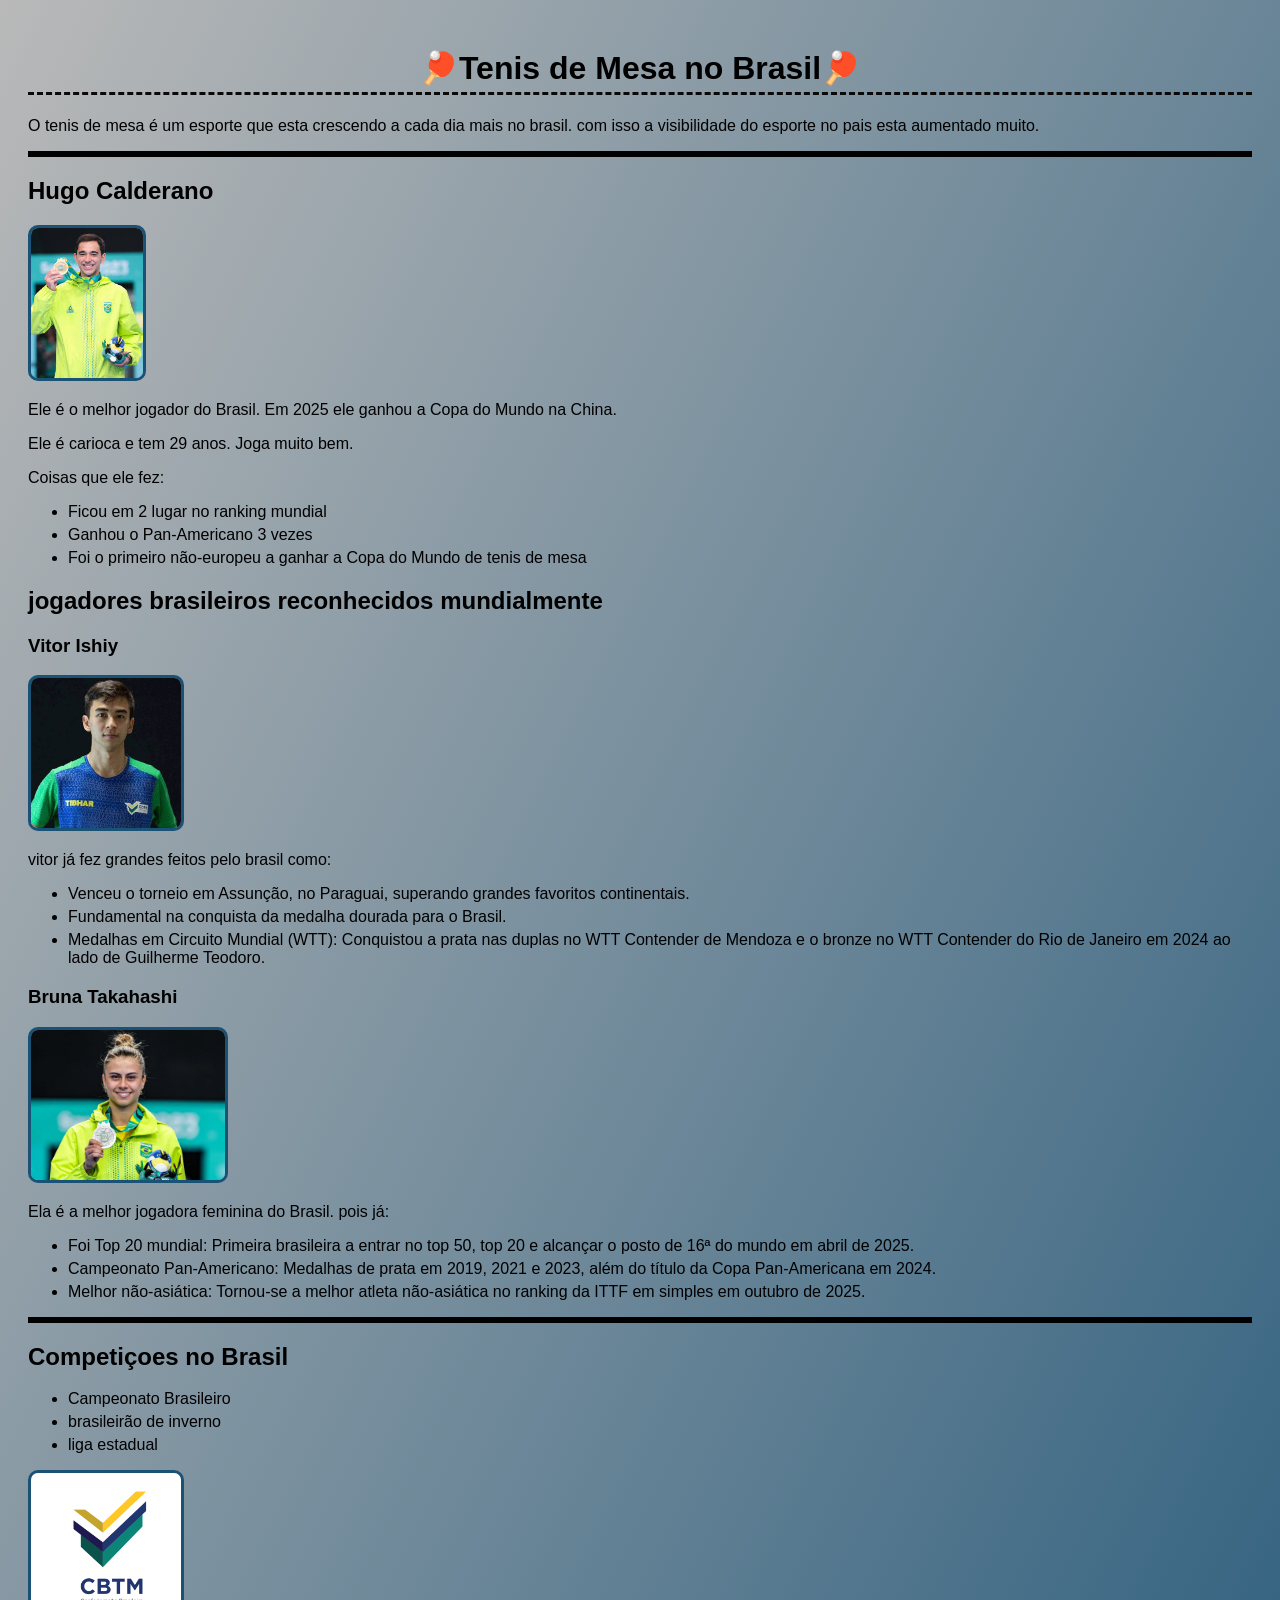
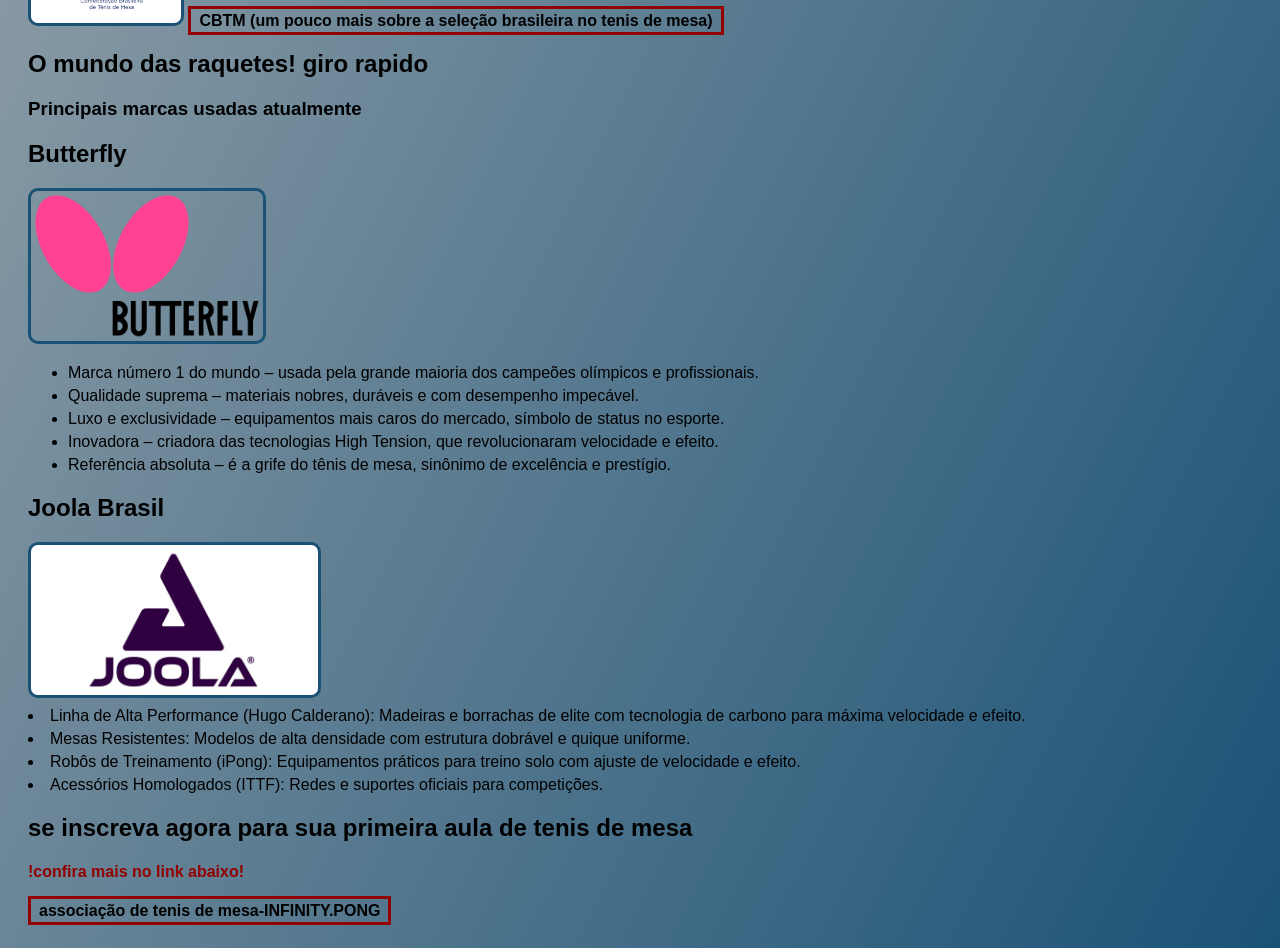
<file: index.html>
<!DOCTYPE html>
<html lang="pt-br">
<head>
    <title>O Tenis de Mesa no Brasil🏓</title>
    <link rel="stylesheet" href="style.css">
</head>
<body>

    <h1>🏓Tenis de Mesa no Brasil🏓</h1>
    
    <p>O tenis de mesa é um esporte que esta crescendo a cada dia mais no brasil. com isso a visibilidade do esporte no pais esta aumentado muito.</p>
    
    <hr>
    
    <h2>Hugo Calderano</h2>
    <img src="hugo.jpg" alt="imagem do jogador hugo calderano" height="150">
    
    <p>Ele é o melhor jogador do Brasil. Em 2025 ele ganhou a Copa do Mundo na China.</p>  
    
    <p>Ele é carioca e tem 29 anos. Joga muito bem.</p>
    
    <p>Coisas que ele fez:</p>
    <ul>
        <li>Ficou em 2 lugar no ranking mundial</li>
        <li>Ganhou o Pan-Americano 3 vezes</li>
        <li>Foi o primeiro não-europeu a ganhar a Copa do Mundo de tenis de mesa</li>
    </ul>
   
    <h2>jogadores brasileiros reconhecidos mundialmente</h2>
    
    <h3>Vitor Ishiy</h3>
    <img src="vitor.webp" alt="imagem do jogador vitor" height="150">

    <p>vitor já fez grandes feitos pelo brasil como:</p>
    <ul>
        <li>Venceu o torneio em Assunção, no Paraguai, superando grandes favoritos continentais.</li>
        <li>Fundamental na conquista da medalha dourada para o Brasil.</li>
        <li>Medalhas em Circuito Mundial (WTT): Conquistou a prata nas duplas no WTT Contender de Mendoza e o bronze no WTT Contender do Rio de Janeiro em 2024 ao lado de Guilherme Teodoro.</li>
    </ul>
        
    
    <h3>Bruna Takahashi</h3>
    <img src="bruna.webp" alt="imagem da jogadora bruna takahashi" height="150">    
    
    <p>Ela é a melhor jogadora feminina do Brasil. pois já:</p>
    <ul>
        <li>Foi Top 20 mundial: Primeira brasileira a entrar no top 50, top 20 e alcançar o posto de 16ª do mundo em abril de 2025.</li>
        <li>Campeonato Pan-Americano: Medalhas de prata em 2019, 2021 e 2023, além do título da Copa Pan-Americana em 2024.</li>
        <li>Melhor não-asiática: Tornou-se a melhor atleta não-asiática no ranking da ITTF em simples em outubro de 2025.</li>
    </ul>
    
     <hr> 
    
    <h2>Competiçoes no Brasil</h2>
    
    <ul>
        <li>Campeonato Brasileiro</li>
        <li>brasileirão de inverno</li>
        <li>liga estadual</li>
    </ul>
<img src="cbtm.png" alt="imagem da logo da CBTM" height="150">

<a href="https://www.cbtm.org.br/ "target="_blank">CBTM (um pouco mais sobre a seleção brasileira no tenis de mesa)</a>

<h2>O mundo das raquetes! giro rapido</h2>

<h3>Principais marcas usadas atualmente</h3>

<h2>Butterfly</h2>

<img src="butterfly.webp" alt="logo da marca Butterfly" height="150">

<ul>
    <li>Marca número 1 do mundo – usada pela grande maioria dos campeões olímpicos e profissionais.</li>
    <li>Qualidade suprema – materiais nobres, duráveis e com desempenho impecável.</li>
    <li>Luxo e exclusividade – equipamentos mais caros do mercado, símbolo de status no esporte.</li>
    <li>Inovadora – criadora das tecnologias High Tension, que revolucionaram velocidade e efeito.</li>
    <li>Referência absoluta – é a grife do tênis de mesa, sinônimo de excelência e prestígio.</li>

</ul>

<h2>Joola Brasil</h2>

<img src="joola.webp" alt="logo da marca joola brasil" height="150"

<ul>
    <li>Linha de Alta Performance (Hugo Calderano): Madeiras e borrachas de elite com tecnologia de carbono para máxima velocidade e efeito.</li>
    <li>Mesas Resistentes: Modelos de alta densidade com estrutura dobrável e quique uniforme.</li>
    <li>Robôs de Treinamento (iPong): Equipamentos práticos para treino solo com ajuste de velocidade e efeito.</li>
    <li>Acessórios Homologados (ITTF): Redes e suportes oficiais para competições.</li>
</ul>

<h2>se inscreva agora para sua primeira aula de tenis de mesa</h2>
<h4>!confira mais no link abaixo!</h4>

<a href="infinity.pong.html"> associação de tenis de mesa-INFINITY.PONG</a>

</body>
</html>
</file>
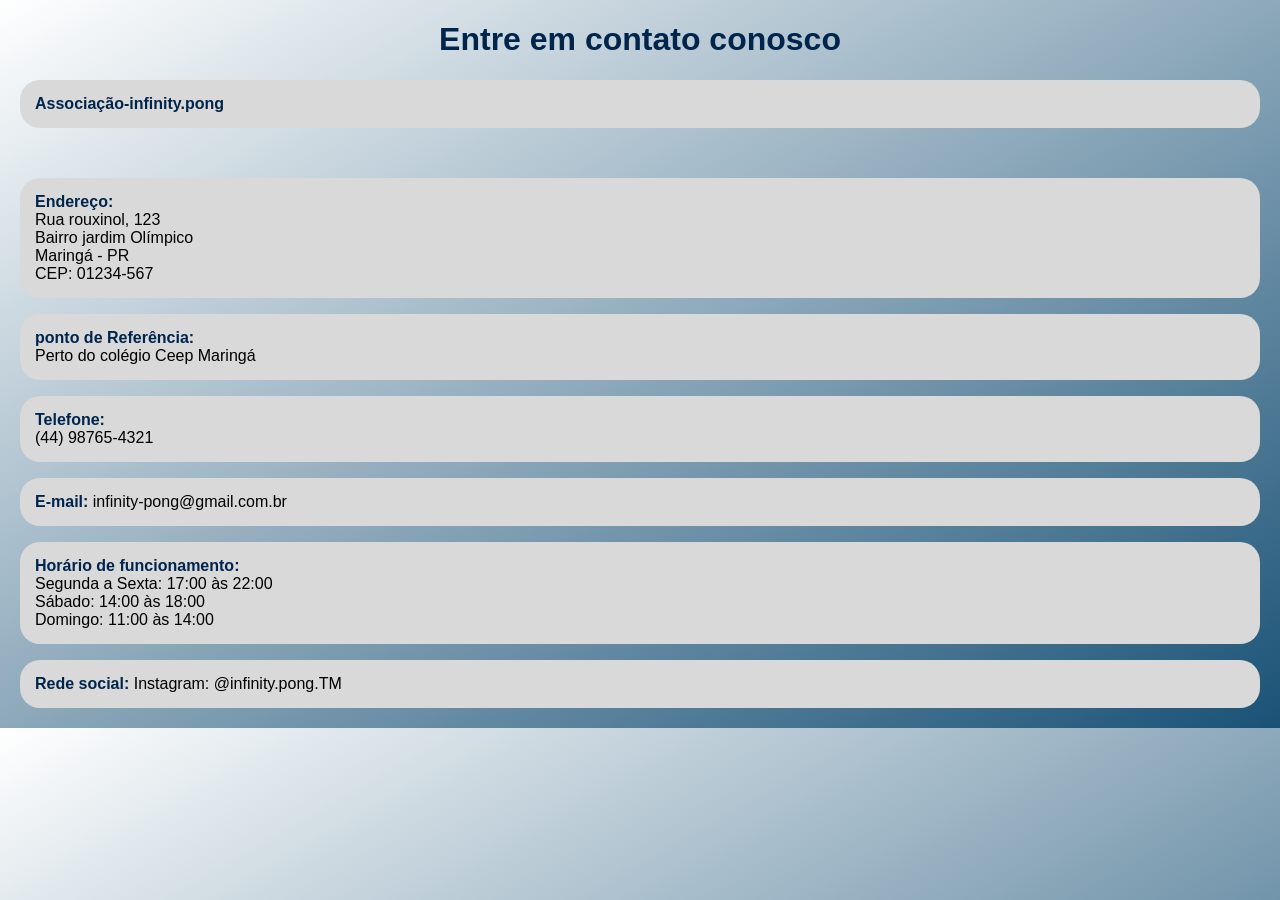
<file: cadastro.html>
<!DOCTYPE html>
<html lang="pt-br">
<head>
    <title>Contato - Associação de Tênis de Mesa</title>
    <link rel="stylesheet" href="cadastro.css">
</head>
<body>

    <h1> Entre em contato conosco</h1>

    <p><strong>Associação-infinity.pong</strong></p>

    <br>

    <p>
        <strong> Endereço:</strong><br>
        Rua rouxinol, 123<br>
        Bairro jardim Olímpico<br>
        Maringá - PR<br>
        CEP: 01234-567<br>
    </p>

    <p><strong>ponto de Referência:</strong><br>
        Perto do colégio Ceep Maringá
    </p>
    
    <p>
        <strong>Telefone:</strong><br>
        (44) 98765-4321
    </p>

    <p>
        <strong>E-mail:</strong>
        infinity-pong@gmail.com.br
    </p>

    <p>
        <strong>Horário de funcionamento:</strong><br>
        Segunda a Sexta: 17:00 às 22:00<br>
        Sábado: 14:00 às 18:00<br>
        Domingo: 11:00 às 14:00
    </p>

    <p>
        <strong>Rede social:</strong>
        Instagram: @infinity.pong.TM<br>
    </p>

</body>
</html>
</file>
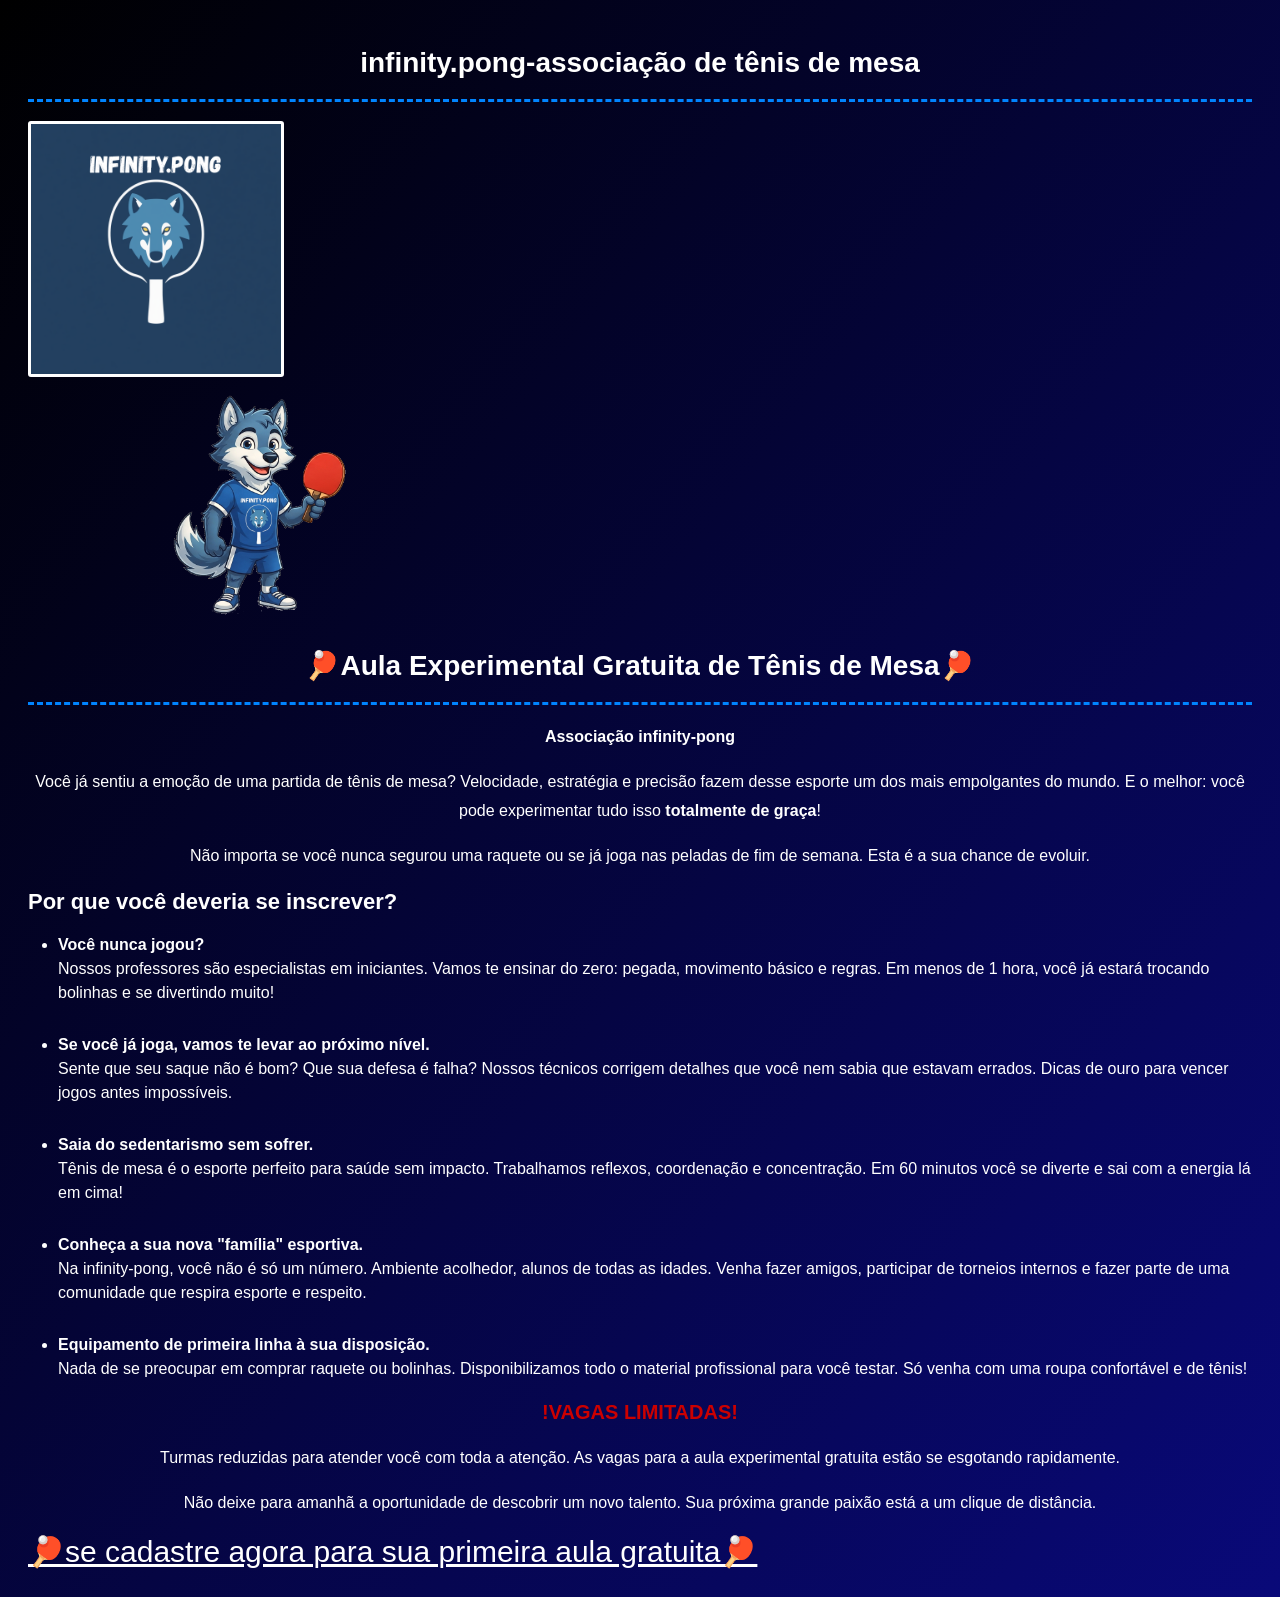
<file: infinity.pong.html>
<!DOCTYPE html>
<html lang="pt-br">
<head>
    <title>infinity.pong</title>
    <link rel="stylesheet" href="pong.css">
</head>
<body>
<h1>infinity.pong-associação de tênis de mesa</h1>
    
<img src="infinity.pong.png" alt="logo da men.pong" height="250" class="imagem-logo" style="margin-right: 650px;">  
<img src="mascote_lobo.png" width="450">
    
<!DOCTYPE html>
<html lang="pt-BR">
<head>
    <meta charset="UTF-8">
    <title>Aula Grátis de Tênis de Mesa</title>
</head>
<body>

    <h1>🏓Aula Experimental Gratuita de Tênis de Mesa🏓</h1>

    <p><strong>Associação infinity-pong</strong></p>

    <p>
        Você já sentiu a emoção de uma partida de tênis de mesa? 
        Velocidade, estratégia e precisão fazem desse esporte um dos mais empolgantes do mundo. 
        E o melhor: você pode experimentar tudo isso <strong>totalmente de graça</strong>!
    </p>

    <p>
        Não importa se você nunca segurou uma raquete ou se já joga nas peladas de fim de semana. 
        Esta é a sua chance de evoluir.
    </p>

    <h2>Por que você deveria se inscrever?</h2>

    <ul>
        <li>
            <strong>Você nunca jogou?</strong><br>
            Nossos professores são especialistas em iniciantes. Vamos te ensinar do zero: pegada, movimento básico e regras. Em menos de 1 hora, você já estará trocando bolinhas e se divertindo muito!
        </li>
        <br>
        <li>
            <strong>Se você já joga, vamos te levar ao próximo nível.</strong><br>
            Sente que seu saque não é bom? Que sua defesa é falha? Nossos técnicos corrigem detalhes que você nem sabia que estavam errados. Dicas de ouro para vencer jogos antes impossíveis.
        </li>
        <br>
        <li>
            <strong>Saia do sedentarismo sem sofrer.</strong><br>
            Tênis de mesa é o esporte perfeito para saúde sem impacto. Trabalhamos reflexos, coordenação e concentração. Em 60 minutos você se diverte e sai com a energia lá em cima!
        </li>
        <br>
        <li>
            <strong>Conheça a sua nova "família" esportiva.</strong><br>
            Na infinity-pong, você não é só um número. Ambiente acolhedor, alunos de todas as idades. Venha fazer amigos, participar de torneios internos e fazer parte de uma comunidade que respira esporte e respeito.
        </li>
        <br>
        <li>
            <strong>Equipamento de primeira linha à sua disposição.</strong><br>
            Nada de se preocupar em comprar raquete ou bolinhas. Disponibilizamos todo o material profissional para você testar. Só venha com uma roupa confortável e de tênis!
        </li>
    </ul>

    <h3>!VAGAS LIMITADAS!</h3>

    <p>
        Turmas reduzidas para atender você com toda a atenção. 
        As vagas para a aula experimental gratuita estão se esgotando rapidamente.
    </p>
    <p>
        Não deixe para amanhã a oportunidade de descobrir um novo talento. 
        Sua próxima grande paixão está a um clique de distância.
    </p>

    <a href="cadastro.html" style="font-size: 30px;">🏓se cadastre agora para sua primeira aula gratuita🏓</a> 

</body>
</html>
</file>
<file: style.css>
body {
      background-image: linear-gradient(to bottom right, #b9b9b9, #1a5276);
    min-height: 100vh;
    font-family: Arial, sans-serif;
    padding: 20px;
}

h1 {
    color: #000000;
    text-align: center;
    font-family: 'Franklin Gothic Medium', 'Arial Narrow', Arial, sans-serif;
    border-bottom: 3px dashed #090909;
    padding-bottom: 5px;
}

h2 {
    color: #000000;
}

h2:hover {
    color: #1a5276;
}

h3 {
    color: #000000;
}

h3:hover {
    color: #1a5276;
}

h4 {
    color: rgb(146, 0, 0);
}

p {
    color: #000000;
}

p:hover {
    color: #1a5276;
}

ul {
    color: #000000;
}

li {
    margin: 5px 0;
}

li:hover {
    color: #1a5276;
}

img {
    border-radius: 10px;
    border: 3px solid #1a5276;
    max-width: 100%;
}

a {
    color: #000000;
    font-weight: bold;
    border: 3px solid rgb(146, 0, 0);
    padding: 3px 8px;
    text-decoration: none;
}

a:hover {
    color: rgb(146, 0, 0);
}

hr {
    border: 3px solid #000000;
}
</file>
<file: cadastro.css>
body {
    background-image: linear-gradient(to bottom right, rgb(255, 255, 255), #1a5276);
    font-family: Arial;
    margin: 20px;
}

h1 {
    color: #00254c;
    text-align: center;
}

p {
    background-color: #d9d9d9;
    padding: 15px;
    border-radius: 20px;
}

strong {
    color: #00254c;
}

p:hover {
   color: #1a5276;
}

h2:hover {
   color: #1a5276;
}
</file>
<file: pong.css>
body {
    background-image: linear-gradient(to bottom right, rgb(0, 0, 0), #090979);
    min-height: 100vh;
    font-family: 'Trebuchet MS', 'Lucida Sans Unicode', 'Lucida Grande', 'Lucida Sans', Arial, sans-serif;
    padding: 20px;
    color: rgb(255, 255, 255);
}

h1 {
    border-bottom: 3px dashed #0084ff;
    padding-bottom: 20px;
}

h1:hover {
   color: #1a5276;
}

h1 {
    color: #ffffff;
    font-size: 28px;
    text-align: center;
}

h2 {
    color: #ffffff;
    font-size: 22px;
}

h3 {
    color: #cc0000;
    font-size: 20px;
    text-align: center;
}

p {
    text-align: center;
    color: #ffffff;
    font-size: 16px;
    line-height: 1.8;
}

strong {
    color: #ffffff;
}

ul {
    list-style-type: disc;
    padding-left: 30px;
}

li {
    color: #ffffff;
    font-size: 16px;
    line-height: 1.5;
    margin-bottom: 10px;
}

a  {
    color: #ffffff;
}

a:hover {
    background-color: #cc0000;
}


.imagem-logo {
    border: 3px solid #ffffff;
    border-radius: 3px;
}
</file>
